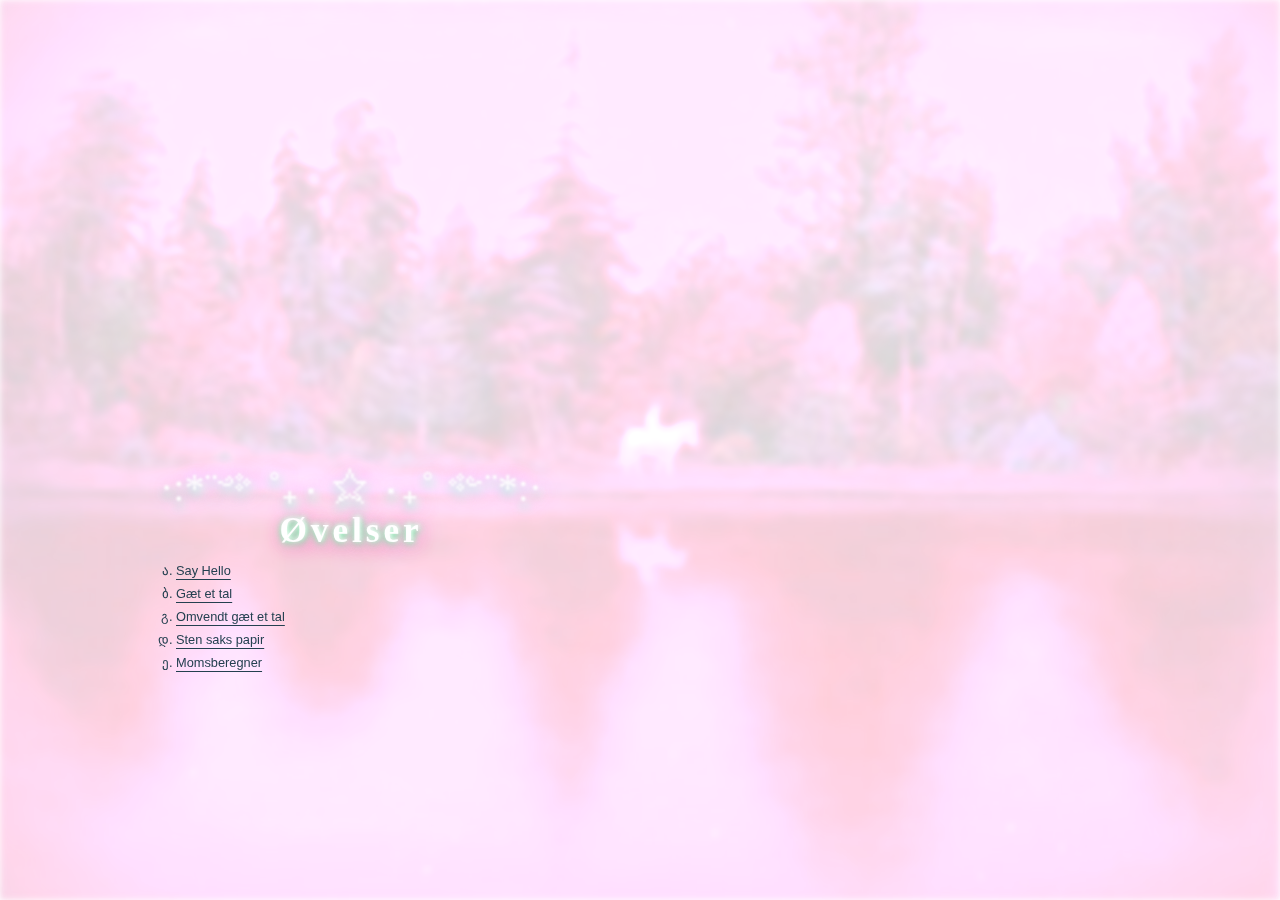
<file: index.html>
<!DOCTYPE html>
<html lang="da">
  <head>
    <link rel="stylesheet" href="index.css" />
    <meta charset="UTF-8" />
    <meta name="viewport" content="width=device-width, initial-scale=1.0" />
    <title>Document</title>
  </head>
  <body>
    <div class="bg-img"></div>
    <div class="content">
      <div class="heading">·:*¨༺ ˚₊‧ ☆ ‧₊˚ ༻¨*:·</div>
      <h2>Øvelser</h2>
      <div class="list">
        <ul>
          <a href="sayhello/sayhello.html"><li>Say Hello</li></a>
          <a href="conversion/guessnum.html"><li>Gæt et tal</li></a>
          <a href="guessnumberrev/guessnumrev.html"><li>Omvendt gæt et tal</li></a>
          <a href="rockpaperscissors/rockpaperscissors.html"><li>Sten saks papir</li></a>
          <a href="momsberegner/momsberegner.html"><li>Momsberegner</li> </a>
        </ul>
      </div>
    </div>
  </body>
</html>
</file>
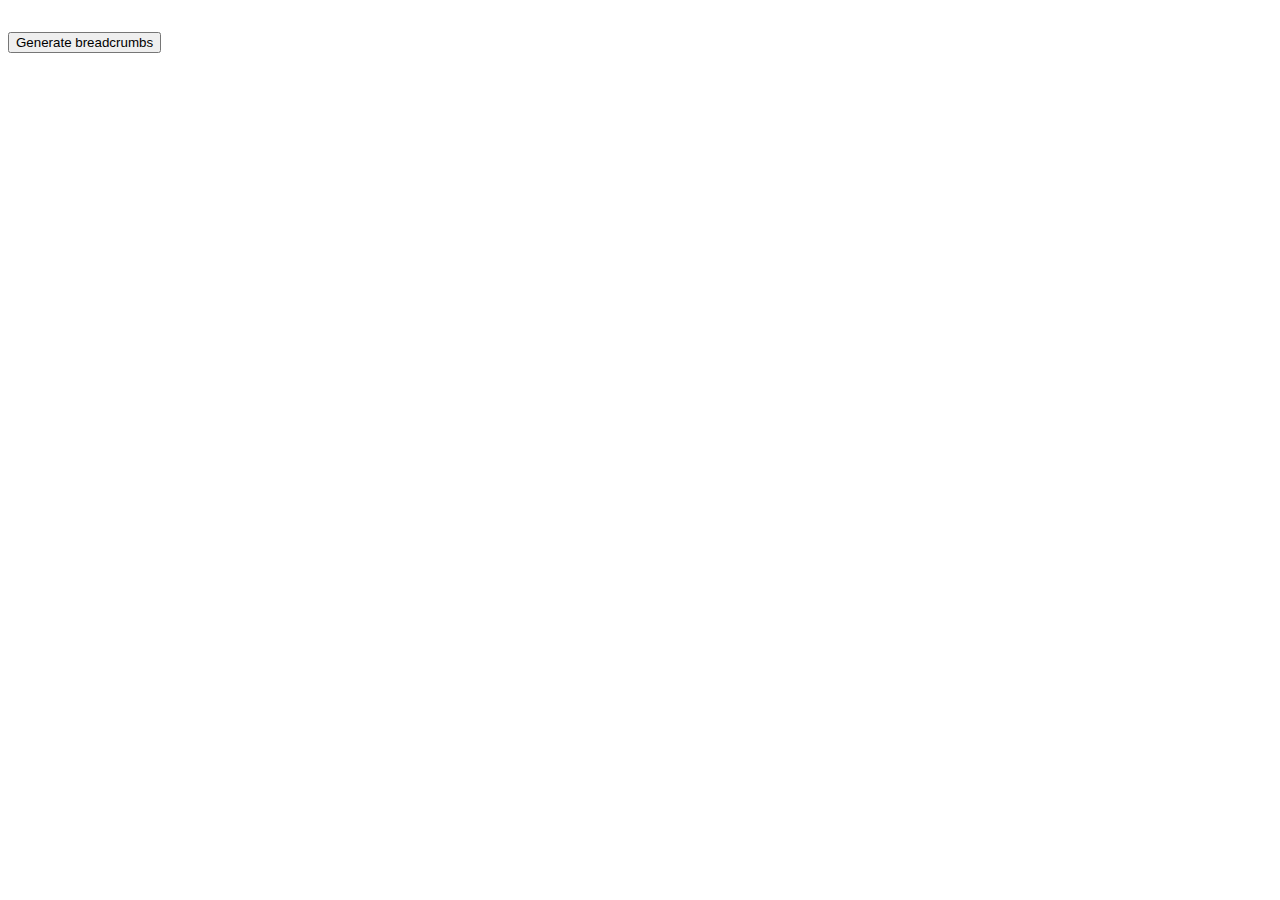
<file: breadcrumbs/index.html>
<!DOCTYPE html>
<html lang="en">
  <head>
    <link rel="stylesheet" href="style.css" />
    <meta charset="UTF-8" />
    <meta name="viewport" content="width=device-width, initial-scale=1.0" />
    <title>Document</title>
  </head>
  <body>
    <nav>
      <ul></ul>
    </nav>

    <button>Generate breadcrumbs</button>
  </body>
  <script src="script.js"></script>
</html>
</file>
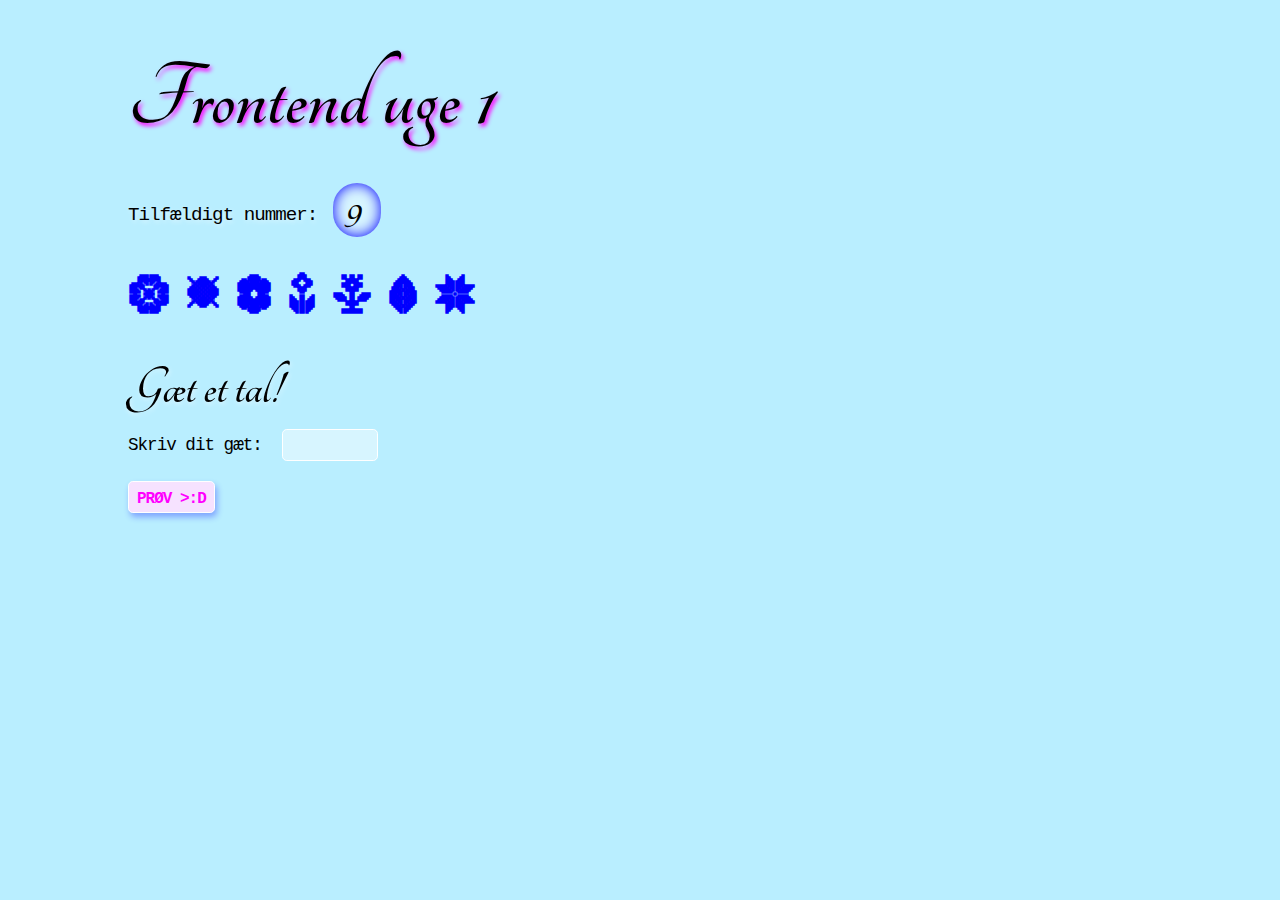
<file: conversion/index.html>
<!DOCTYPE html>
<html lang="en">
  <head>
    <link rel="stylesheet" href="style.css" />
    <meta charset="UTF-8" />
    <meta name="viewport" content="width=device-width, initial-scale=1.0" />
    <title>Document</title>
  </head>
  <body>
    <main>
      <div class="title">Frontend uge 1</div>
      <div class="random-number_wrapper">
        <h1>Tilfældigt nummer:</h1>
        <h2 id="random-number"></h2>
      </div>
      <h3>asdfghj</h3>
      <div class="forms_wrapper">
        <h1>Gæt et tal!</h1>
        <form id="game">
          <label for="svar">Skriv dit gæt:</label>
          <input type="number" id="svar" name="svar" /> <br />
          <button type="submit" id="submitButton">Prøv >:D</button>
          <!-- <input type="button" value="Prøv >:D" id="submitButton" /> -->
        </form>
        <div class="result_wrapper">
          <p id="result" class="hidden">resultat</p>
          <img id="cat" class="hidden" src="imgs/hanannah-happie.gif" alt="" />
        </div>
        <h1 id="wow" class="hidden">Wow!</h1>
      </div>
    </main>
  </body>
  <script src="script.js"></script>
</html>
</file>
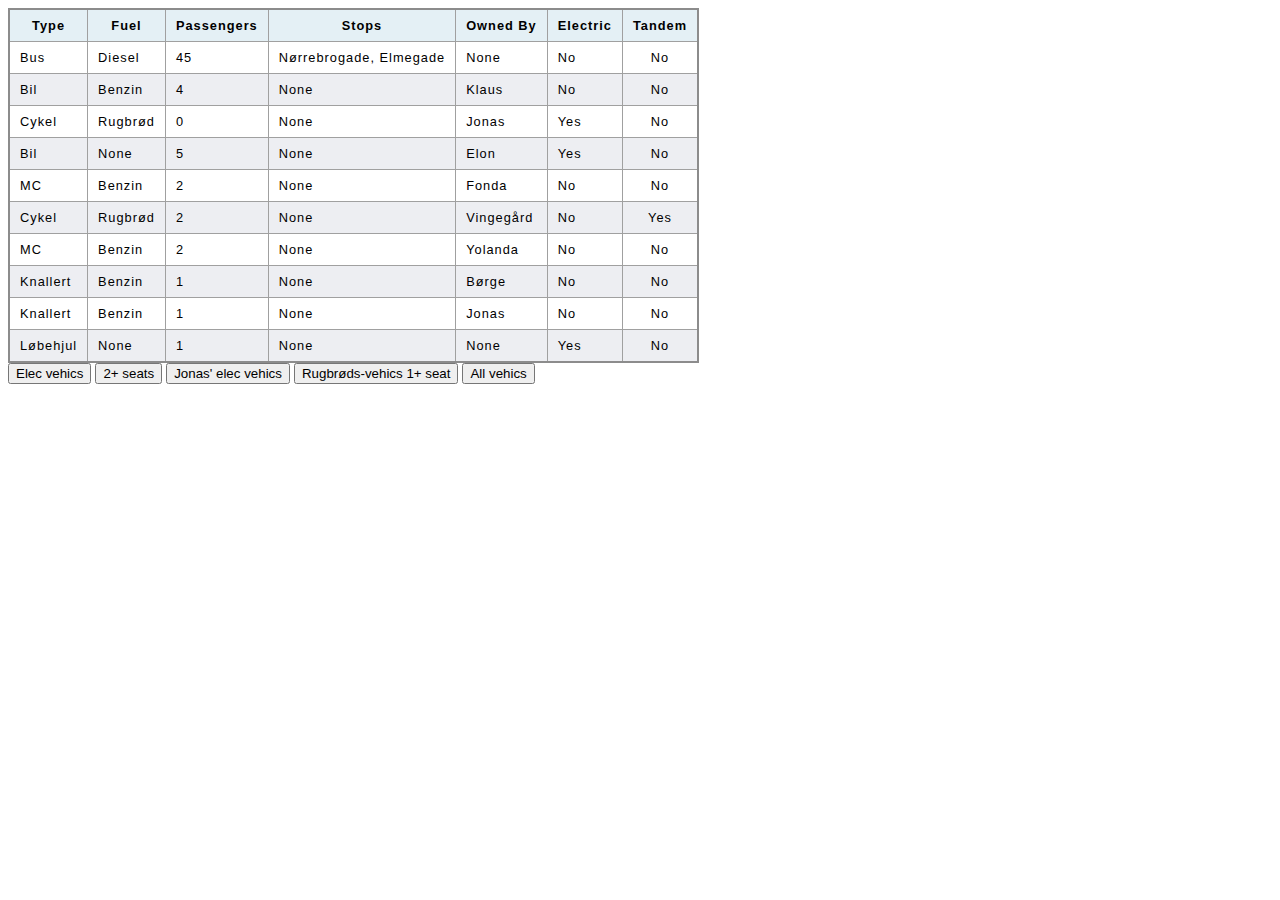
<file: filter_oevelse_starter_files_table/index.html>
<!DOCTYPE html>
<html lang="en">
  <head>
    <meta charset="UTF-8" />
    <meta name="viewport" content="width=device-width, initial-scale=1.0" />
    <title>Document</title>
    <link rel="stylesheet" href="style.css" />
    <script type="module" src="script.js"></script>
  </head>
  <body>
    <main>
      <table>
        <thead>
          <tr>
            <th>Type</th>
            <th>Fuel</th>
            <th>Passengers</th>
            <th>Stops</th>
            <th>Owned By</th>
            <th>Electric</th>
            <th>Tandem</th>
          </tr>
        </thead>
        <tbody>
          <!-- Table rows will be inserted here by JavaScript -->
        </tbody>
      </table>
      <button class="button1">Elec vehics</button>
      <button class="button2">2+ seats</button>
      <button class="button3">Jonas' elec vehics</button>
      <button class="button4">Rugbrøds-vehics 1+ seat</button>
      <button class="buttonAll">All vehics</button>
    </main>
  </body>
</html>
</file>
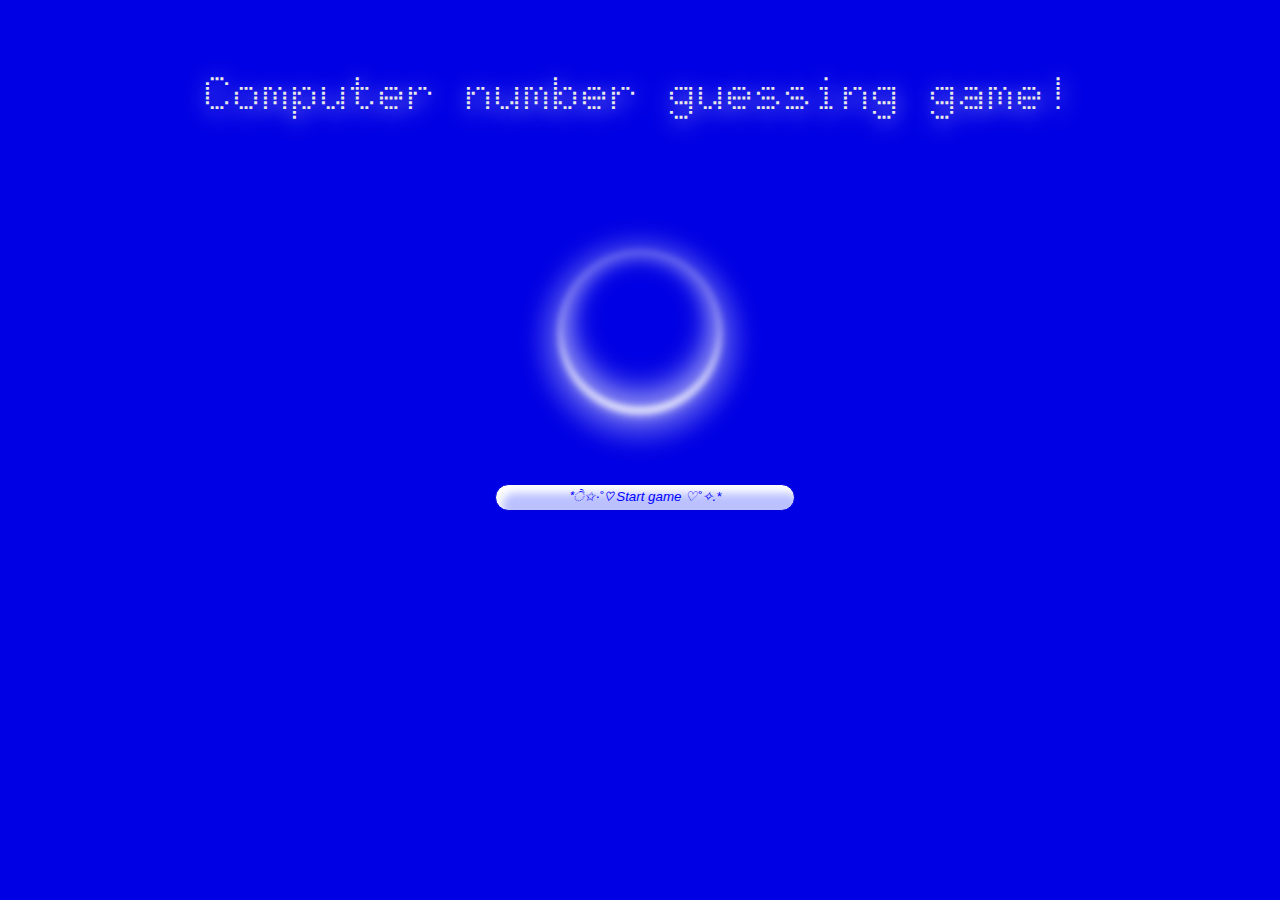
<file: guessnumberrev/index.html>
<!DOCTYPE html>
<html lang="en">
  <head>
    <link rel="stylesheet" href="style.css" />
    <meta charset="UTF-8" />
    <meta name="viewport" content="width=device-width, initial-scale=1.0" />
    <title>Document</title>
  </head>
  <body>
    <h1>Computer number guessing game!</h1>

    <div class="game_wrapper">
      <div class="number_field">
        <div class="loader_wrapper">
          <span class="loader"></span>
        </div>
        <div id="computer-guess">
          <h3></h3>
        </div>
      </div>

      <p id="succes" class="hidden"></p>
      <div class="button_wrapper">
        <button id="start-btn">*ੈ✩‧˚♡︎ Start game ♡︎˚✧.*</button>

        <div class="wrong_btns">
          <button id="btn1" class="hidden">༺ Too low</button>
          <button id="btn2" class="hidden">Too high ༻</button>
        </div>

        <button id="btn3" class="hidden">⋆˚࿔ Correct answer ｡𖦹°‧</button>
      </div>
    </div>

    <script src="index.js"></script>
  </body>
</html>
</file>
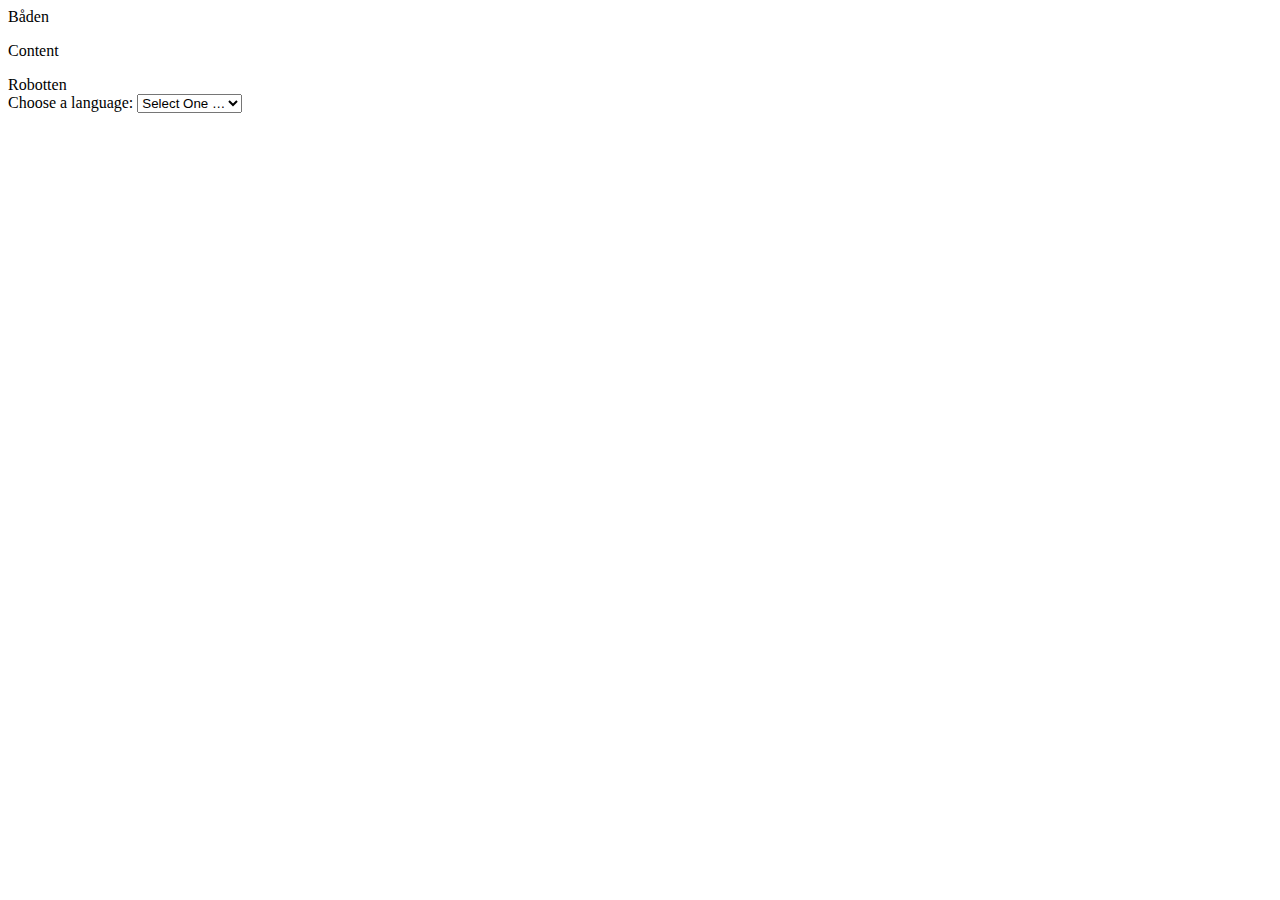
<file: language_switcher/index.html>
<!DOCTYPE html>
<html lang="en">
  <head>
    <meta charset="UTF-8" />
    <meta name="viewport" content="width=device-width, initial-scale=1.0" />
    <title>Language Switcher</title>
    <script type="module" src="js.js"></script>
  </head>

  <body>
    <header class="header">UDSKIFTES</header>
    <p>Content</p>
    <div class="footer">UDSKIFTES</div>
    <label>
      Choose a language:
      <select class="language" name="language">
        <option value="">Select One …</option>
        <option value="da">Danish</option>
        <option value="de">Deutch</option>
      </select>
    </label>

    <div class="result"></div>
  </body>
</html>
</file>
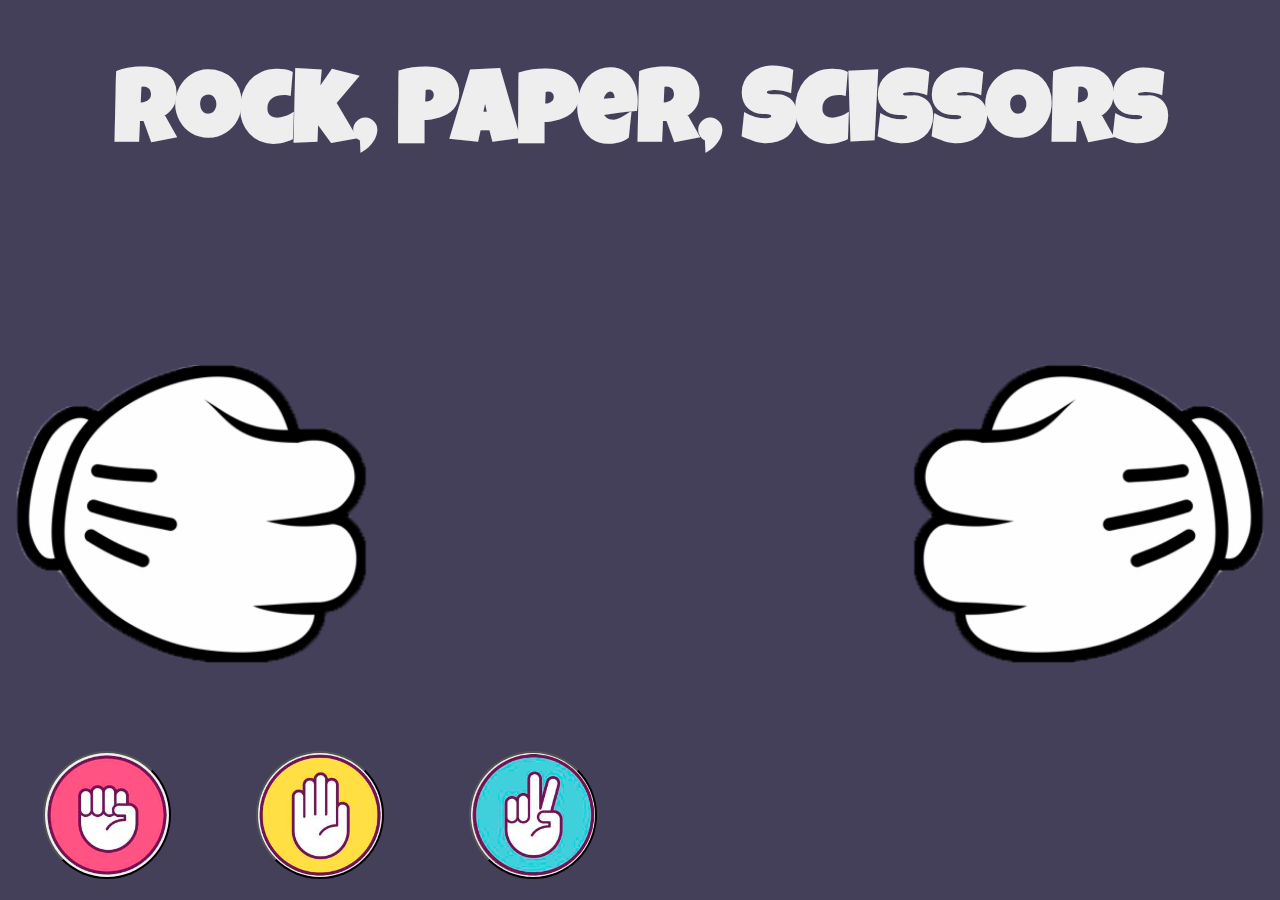
<file: rockpaperscissors/index.html>
<!DOCTYPE html>
<html lang="en">
  <head>
    <meta charset="UTF-8" />
    <meta name="viewport" content="width=device-width, initial-scale=1.0" />
    <meta http-equiv="X-UA-Compatible" content="ie=edge" />
    <title>Rock, Paper, Scissors</title>
    <link href="https://fonts.googleapis.com/css?family=Luckiest+Guy&display=swap" rel="stylesheet" />
    <link rel="stylesheet" href="styles.css" />
  </head>
  <body>
    <h1>Rock, Paper, Scissors</h1>

    <div id="gamefield">
      <div id="player1" class="player"></div>
      <div id="player2" class="player"></div>
      <div id="texts">
        <div id="lose" class="hidden"><h1>You lose</h1></div>
        <div id="win" class="hidden"><h1>You win</h1></div>
        <div id="draw" class="hidden"><h1>It's a draw</h1></div>
      </div>
    </div>

    <div id="buttons">
      <button class="rock"></button>
      <button class="paper"></button>
      <button class="scissors"></button>
    </div>
    <script src="index.js"></script>
  </body>
</html>
</file>
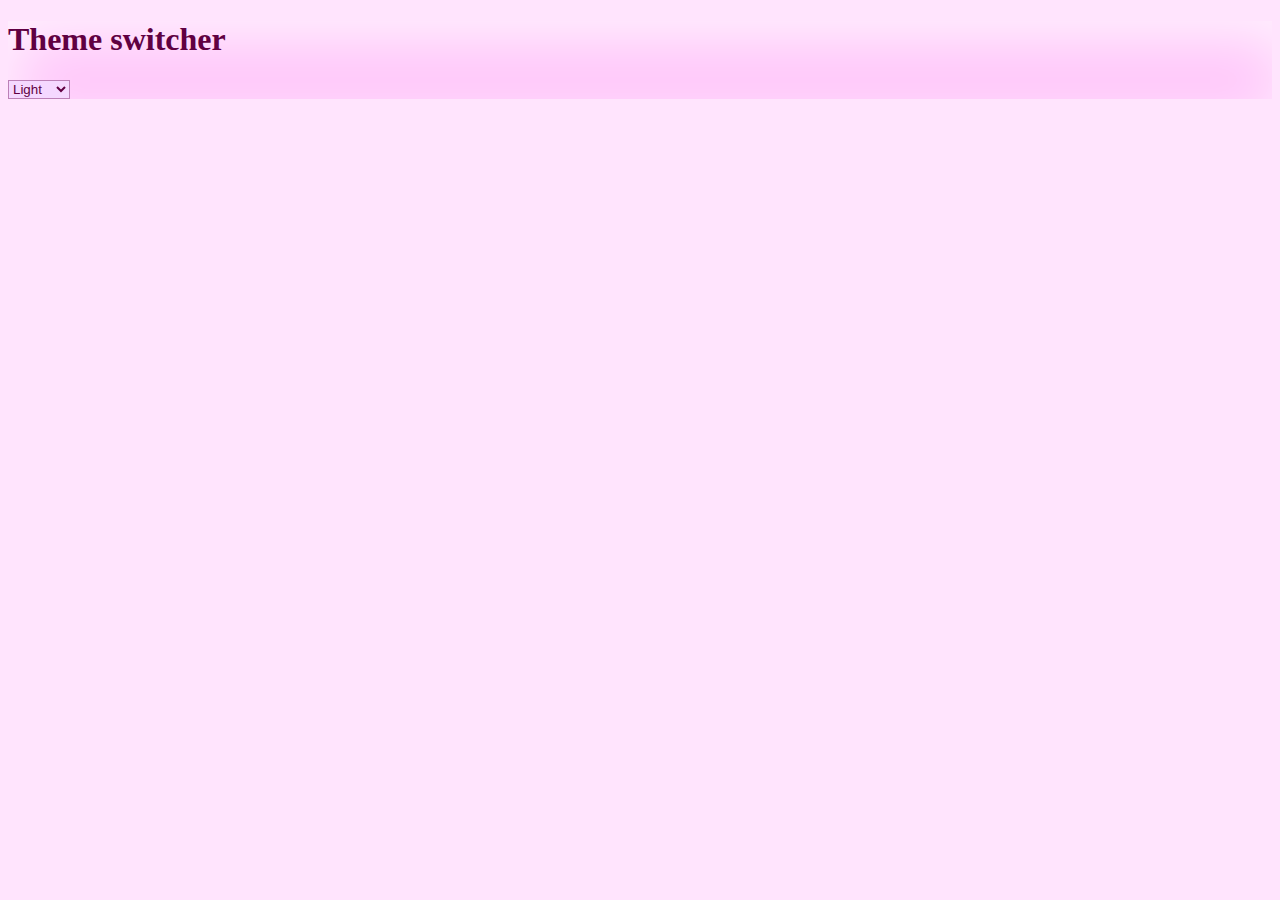
<file: theme switcher/index.html>
<!DOCTYPE html>
<html lang="en">
  <head>
    <meta charset="UTF-8" />
    <meta name="viewport" content="width=device-width, initial-scale=1.0" />
    <title>Document</title>
    <link rel="stylesheet" href="style.css" />
    <link rel="stylesheet" href="themes.css" />
    <script type="module" src="script.js"></script>
  </head>
  <body>
    <header>
      <h1>Theme switcher</h1>

      <label>
        <select name="themes" id="themes">
          <option value="light">Light</option>
          <option value="dark">Dark</option>
          <option value="hawaii">Hawaii</option>
        </select>
      </label>
    </header>
    <main></main>
    <footer></footer>
  </body>
</html>
</file>
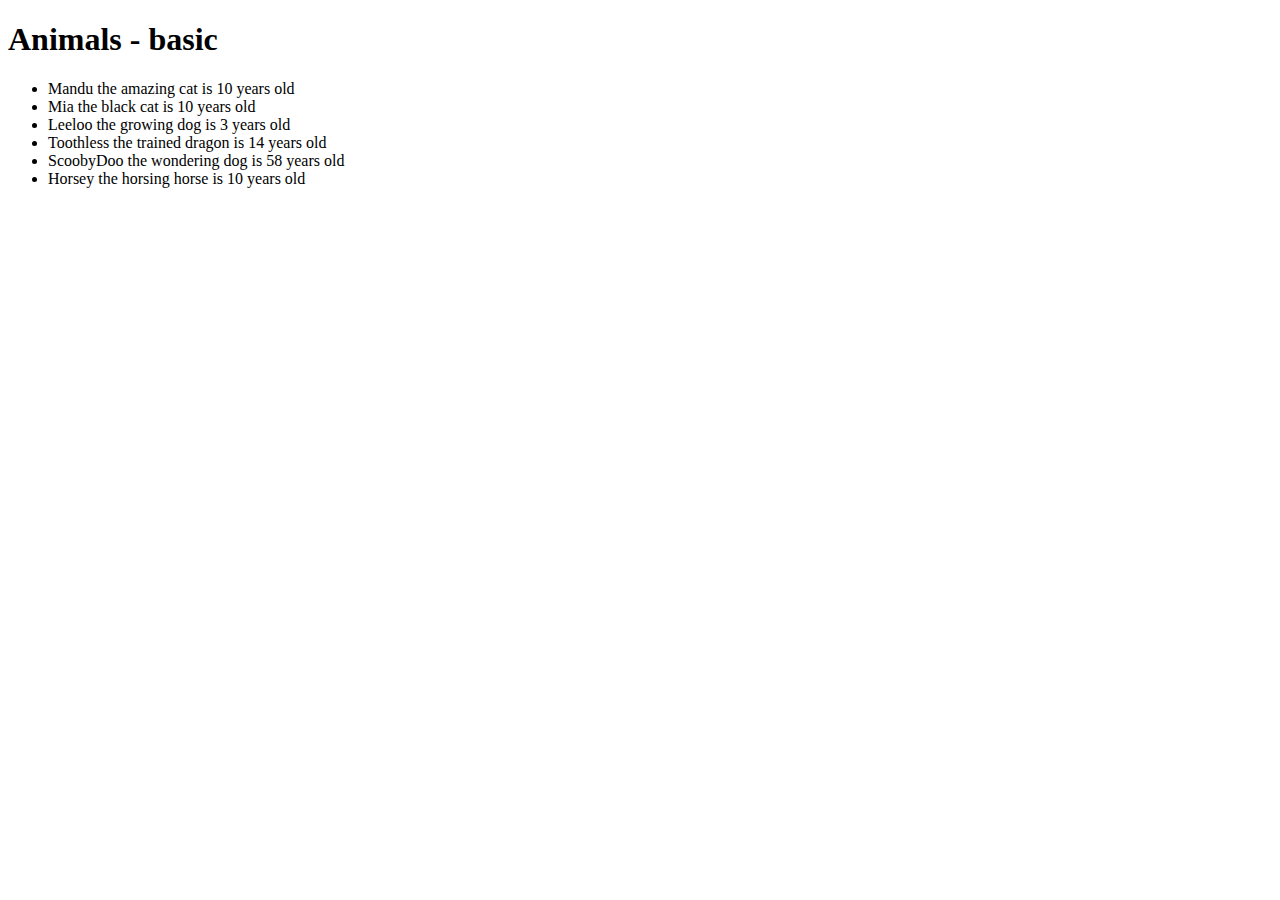
<file: animals/animals_basic.html>
<!DOCTYPE html>
<html lang="en">
<head>
    <meta charset="UTF-8">
    <meta name="viewport" content="width=device-width, initial-scale=1.0">
    <meta http-equiv="X-UA-Compatible" content="ie=edge">
    <title>Animals (basic)</title>
</head>
<body>
    <h1>Animals - basic</h1>
    <ul id="list">
        <!-- animal template will be cloned and inserted here -->
    </ul>

    <template id="animal">
        <li><span data-field="fullname">XX</span> is <span data-field="age">YY</span> years old</li>
    </template>

    <script src="animals_basic.js"></script>
</body>
</html>
</file>
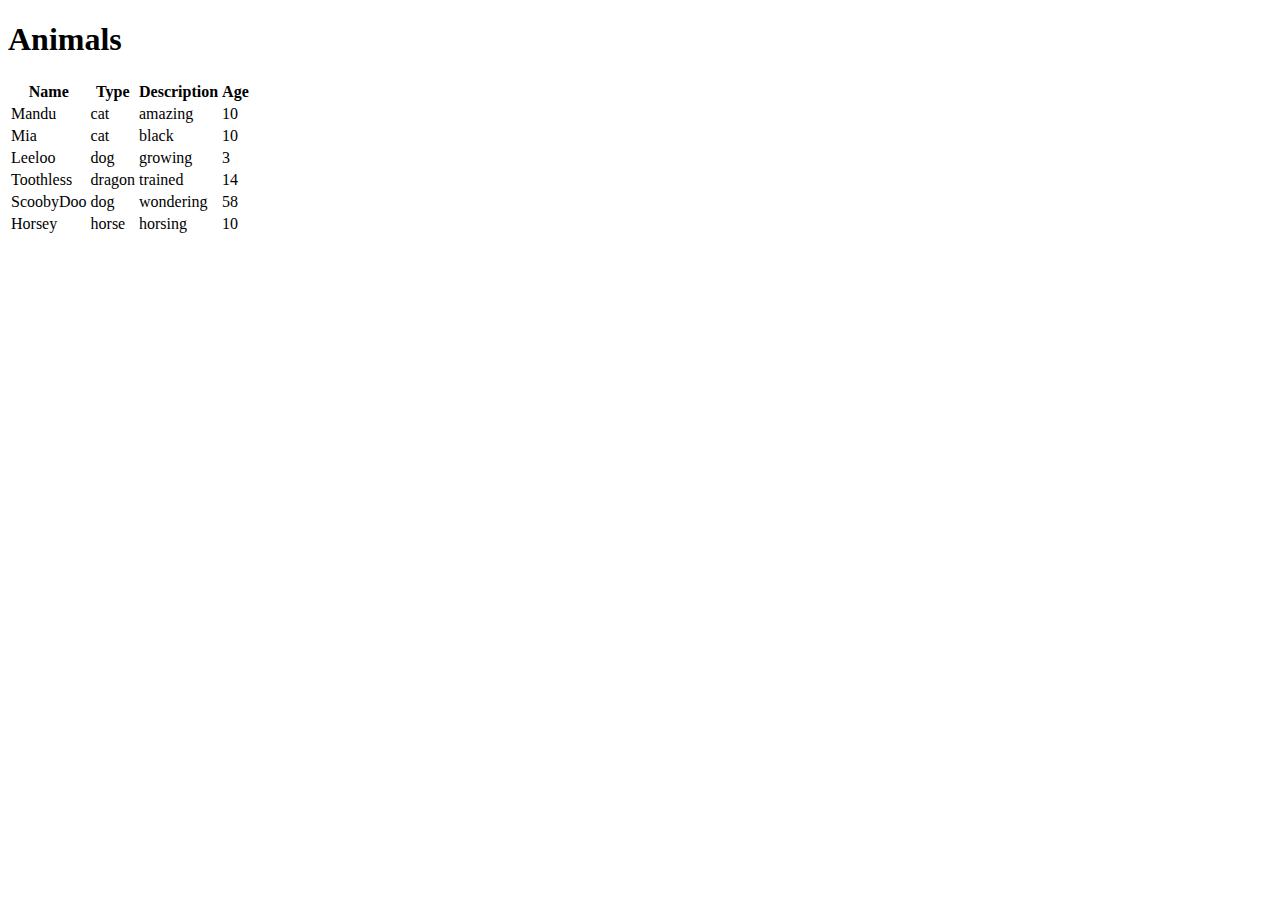
<file: animals/animals_objects.html>
<!DOCTYPE html>
<html lang="en">
  <head>
    <meta charset="UTF-8" />
    <meta name="viewport" content="width=device-width, initial-scale=1.0" />
    <meta http-equiv="X-UA-Compatible" content="ie=edge" />
    <title>Animals (objects)</title>
  </head>
  <body>
    <h1>Animals</h1>
    
    <table id="list">
      <thead>
        <tr>
          <th>Name</th>
          <th>Type</th>
          <th>Description</th>
          <th>Age</th>
        </tr>
      </thead>
      <tbody>
        <!-- animal template will be copied and inserted here -->
        
      </tbody>
    </table>

    <template id="animal">
      <tr>
        <td data-field="name">NAME</td>
        <td data-field="type">TYPE</td>
        <td data-field="desc">DESCRIPTION</td>
        <td data-field="age">AGE</td>
      </tr>
    </template>
    
    <script src="animals_objects.js"></script>
  </body>
</html>
</file>
<file: index.css>
* {
  margin: 0;
  padding: 0;
  box-sizing: border-box;
}

img {
  width: 100%;
  height: auto;
  display: block;
}

body {
  max-width: 80vw;
  margin: 0 auto;
  padding: 29rem 10rem 2rem 2rem;
}

.content {
  position: fixed;
  z-index: 2;
  margin: 0 auto;
  justify-content: center;
}
.bg-img {
  background-image: url(imgs/forestlake.jpg);
  position: fixed;
  left: 0;
  top: 0;
  z-index: 1;
  width: 100%;
  height: 100vh;
  background-position: center;
  background-repeat: no-repeat;
  background-size: cover;
  filter: blur(3px) brightness(300%) hue-rotate(110deg);
  opacity: 20%;
  box-shadow: inset 20px 20px 200px rgb(0, 20, 36);
}

.heading {
  color: rgba(255, 255, 255, 0.939);
  font-size: 2.5rem;
  text-shadow: 4px 4px 10px white, 4px 2px 20px rgba(255, 0, 208, 0.679), 4px 6px 20px rgb(255, 255, 255), 1px 6px 10px rgb(106, 255, 200);
  text-align: center;
  filter: blur(1px);
}
h2 {
  color: #ffffff;
  text-shadow: 1px -1px 4px rgb(255, 255, 255), 1px 1px 8px rgb(20, 255, 122), 2px 2px 14px white, 3px 3px 20px rgb(255, 0, 153);
  font-family: cursive;
  font-size: 2.2rem;
  margin-bottom: 0.5rem;
  letter-spacing: 4px;
  text-align: center;
}

li,
a {
  color: #244050;
  font-family: Arial, Helvetica, sans-serif;
  font-weight: 100;
  font-size: 0.8rem;
}

ul {
  line-height: 1.8;
}

li {
  list-style-type: georgian;
  margin-left: 1rem;
}

a {
  text-underline-offset: 4px;
  text-decoration: #244050 underline 0.5px;
}

.listContainer {
  display: flex;
  justify-content: start;
  align-items: baseline;
  gap: 5rem;
  width: 100%;
  background-color: rgba(240, 255, 255, 0.939);
  width: 100%;
  padding: 1rem 1.4rem;
  border-radius: 6px;
  box-shadow: inset 0 -3em 3em rgba(255, 53, 188, 0.3), 0 0 0 2px white, 0.3em 0.3em 1.9em rgba(79, 255, 158, 0.6);
}

.listContainer li {
  width: 100%;
}
</file>
<file: breadcrumbs/style.css>
li {
  list-style: none;
}

ul {
  display: flex;
  gap: 5px;
}

a {
}
</file>
<file: conversion/style.css>
@import url("https://fonts.googleapis.com/css2?family=Tangerine:wght@400;700&family=Yarndings+20&display=swap");

.yarndings-20-regular {
  font-family: "Yarndings 20", system-ui;
  font-weight: 400;
  font-style: normal;
}

.tangerine-bold {
  font-family: "Tangerine", cursive;
  font-weight: 700;
  font-style: normal;
}

* {
  margin: 0;
  padding: 0;
  box-sizing: border-box;
}

body {
  max-width: 80vw;
  margin: 0 auto;
  padding: 3rem 0;
}

h1,
h2,
.title {
  font-family: "Tangerine";
}

h3 {
  font-family: "Yarndings 20";
  font-size: 3rem;
  letter-spacing: 1rem;
  padding: 2rem 0;
  color: blue;
}

.title {
  font-size: 6rem;
  color: black;
  font-weight: bold;
  text-shadow: 2px 3px 4px fuchsia;
  width: 400px;
  padding-bottom: 2rem;
}
h1 {
  font-size: 3.5rem;
  margin: 10px 0;
  text-shadow: 1px 2px 4px #dcf6ff;
}

h2 {
  font-size: 3rem;
  color: black;
}
html {
  background-color: rgb(185, 238, 255);
}

form * {
  font-family: "Courier New", Courier, monospace;
  font-size: 1.1rem;
  letter-spacing: -1px;
}

label {
  padding-right: 1rem;
}
#svar {
  width: 6rem;
  border: 1px solid rgb(255, 255, 255);
  border-radius: 0.3rem;
  height: 2rem;
  background-color: #d7f5ff;
  color: black;
  font-weight: bold;
  padding: 0.5rem;
}

#submitButton {
  height: 2rem;
  font-weight: bold;
  text-transform: uppercase;
  font-size: 1rem;
  margin: 20px 0px;
  color: fuchsia;
  background-color: #f6e2ff;
  border: 1px solid #ffffff;
  border-radius: 0.3rem;
  padding: 0.5rem;
  box-shadow: 2px 4px 6px rgba(0, 0, 255, 0.312);
}

#submitButton:hover {
  cursor: pointer;
  background-color: rgb(0, 0, 0);
  color: blue;
  box-shadow: 1px 1px 20px fuchsia;
}
.random-number_wrapper {
  display: flex;
  align-items: baseline;
  gap: 1rem;
}

.random-number_wrapper h1 {
  font-size: 1.2rem;
  font-family: "Courier New", Courier, monospace;
  font-weight: normal;
  letter-spacing: -1px;
}

p {
  font-size: 1rem;
  font-family: Courier, monospace;
  font-weight: normal;
  color: blue;
  font-weight: 1000;
  letter-spacing: -1px;
  padding: 1rem 0;
}

#random-number {
  background-color: #d7f5ff;
  padding-left: 0.8rem;
  padding-right: 1.2rem;
  padding-bottom: 0.2rem;
  border-radius: 2000px;
  box-shadow: 0px 0px 14px blue inset;
}

#cat {
  width: 200px;
  margin-top: -8rem;
  filter: hue-rotate(260deg) brightness(130%) saturate(200%) drop-shadow(20px 10px 10px rgba(0, 0, 255, 0.23));
}

#wow {
  font-size: 2.5rem;
  color: blue;
  text-shadow: 1px 2px 4px rgb(255, 255, 255);
}

.result_wrapper {
  display: flex;
}

.hidden {
  opacity: 0;
}

.visible {
  opacity: 1;
}
</file>
<file: filter_oevelse_starter_files_table/style.css>
table {
    border-collapse: collapse;
    border: 2px solid rgb(140 140 140);
    font-family: sans-serif;
    font-size: 0.8rem;
    letter-spacing: 1px;
}

caption {
    caption-side: bottom;
    padding: 10px;
    font-weight: bold;
}

thead,
tfoot {
    background-color: rgb(228 240 245);
}

th,
td {
    border: 1px solid rgb(160 160 160);
    padding: 8px 10px;
}

td:last-of-type {
    text-align: center;
}

tbody>tr:nth-of-type(even) {
    background-color: rgb(237 238 242);
}

tfoot th {
    text-align: right;
}

tfoot td {
    font-weight: bold;
}
</file>
<file: guessnumberrev/style.css>
@import url("https://fonts.googleapis.com/css2?family=Doto:wght@100..900&display=swap");

* {
  margin: 0;
}

body {
  max-width: 80vw;
  margin: 0 auto;
  overflow: none;
  height: 400px;
  background-color: rgb(0, 0, 228);
}

.doto {
  font-family: "Doto", sans-serif;
  font-optical-sizing: auto;
  font-weight: normal;
  font-style: normal;
  font-variation-settings: "ROND" 0;
}

.tangerine-bold {
  font-family: "Tangerine", cursive;
  font-weight: 700;
  font-style: normal;
}

h1 {
  font-family: "Doto";
  font-size: 3rem;
  color: rgb(232, 232, 232);
  text-align: center;
  margin: 0 auto;
  padding: 4rem 0 4rem 0;
  text-shadow: 1px 4px 20px white;
  font-weight: 500;
}

button {
  font-family: Arial, Helvetica, sans-serif;
  color: rgb(0, 0, 255);
  z-index: 100;
  background: rgb(187, 193, 255);
  border-radius: 20px;
  border: 1px solid rgb(0, 0, 221);
  padding: 0.3rem;
  font-style: oblique;
  margin: 0.3rem;
  width: 100%;
  box-shadow: 2px 4px 8px rgba(187, 193, 255, 0.586);
  box-shadow: inset 6px 8px 8px white;
}

button:hover {
  cursor: pointer;
  background-color: rgb(213, 216, 249);
}

.button_wrapper {
  justify-content: center;
  align-items: center;
  margin: 0 auto;
  width: 300px;
  padding-top: 2rem;
}

.wrong_btns {
  display: flex;
  justify-content: center;
  width: 103%;
}

h3 {
  font-family: "Doto";
  font-weight: 1000;
  font-size: 5rem;
  font-weight: 700;
  color: rgb(237, 237, 255);
  margin-bottom: 1rem;
  opacity: 0;
  transition: none;
  transition: opacity ease-in-out 2s;
}

p {
  font-family: "Doto";
  font-size: 1.7rem;
  font-weight: 1000;
  color: rgb(232, 232, 232);
  text-align: center;
  margin: 0 auto;
  padding-left: 2rem;
  text-shadow: 2px 6px 20px white;
  text-align: center;
  font-style: oblique;
}

.objective {
  font-weight: 500;
  font-size: 0.9rem;
  font-style: normal;
  text-shadow: none;
  max-width: 600px;
  letter-spacing: 0.2px;
  padding-left: 0;
  margin-bottom: 1rem;
}

.hidden {
  display: none;
}

.number_field {
  margin: 0 auto;
  padding: 4rem 1rem 2rem 0;
  width: 300px;
  display: flex;
  justify-content: center;
}

.number_field h3 {
  width: 120px;
  height: 120px;
  text-align: center;
  padding-top: 1.8rem;
  margin-left: 1.45rem;
}

.glow {
  text-shadow: 1px 4px 10px white, 4px 6px 10px rgb(128, 90, 255), 6px 8px 20px rgb(177, 164, 255), -6px -8px 20px white, 2px 20px 20px white, 2px -10px 20px white;
  color: rgb(254, 254, 255);
  transition: ease-in-out 0.9s;
}

.scale-up {
  transform: scale(1.1);
  transition: ease-in-out 0.9s;
}

.fade-in {
  opacity: 0;
  animation: fadeIn 1s ease-in forwards;
}

@keyframes fadeIn {
  to {
    opacity: 1;
  }
}

/* .loader {
  width: 30px;
  height: 30px;
  background: linear-gradient(165deg, rgba(255, 255, 255, 1) 0%, rgb(220, 220, 220) 40%, rgb(170, 170, 170) 98%, rgb(10, 10, 10) 100%);
  border-radius: 50%;
  position: relative;
} */

.loader:before {
  margin: 0 auto;
  position: absolute;
  z-index: -10;
  content: "";
  width: 160px;
  height: 160px;
  border-radius: 100%;
  border-bottom: 0 solid #ffffff05;
  box-shadow: 0 -10px 20px 20px #ffffff40 inset, 0 -5px 15px 10px #ffffff50 inset, 0 -2px 5px #ffffff80 inset, 0 -3px 2px #ffffffbb inset, 0 2px 0px #ffffff, 0 2px 3px #ffffff, 0 5px 5px #ffffff90, 0 10px 15px #ffffff60, 0 10px 20px 20px #ffffff40;
  filter: blur(3px);
  animation: 2s rotate linear infinite;
}

@keyframes rotate {
  100% {
    transform: rotate(360deg);
  }
}
</file>
<file: rockpaperscissors/styles.css>
body {
  margin: 0;
  background-color: #444059;
  font-family: 'Luckiest Guy', cursive;
  color: #eee;
}

h1 {
  text-align: center;
  font-size: 8vw;
}

#gamefield {
  position: relative;
  overflow: hidden;
  display: flex;
  justify-content: space-between;
}

#player1 {
  --rot: 1;
}

#player2 {
  --rot: -1;
}

.player {
  transform: scale(var(--rot),1);
  width: 40vw;
  height: 40vw;
  background-size: 100%;
  background-image: url(hand_rock.png);
}

.player.rock {
  background-image: url(hand_rock.png);
}

.player.paper {
  background-image: url(hand_paper.png);
}

.player.scissors {
  background-image: url(hand_scissors.png);
}

.player.shake {
  background-image: url(hand_rock.png);
  transform-origin: left center;
  animation: shake 1.8s ease-in 1 forwards;
}

@keyframes shake {
  0% {
    transform: scale(var(--rot),1) translateX(calc((var(--rot) - 1) * 50%)) rotate(0deg);
  }
  16% {
    transform: scale(var(--rot),1) translateX(calc((var(--rot) - 1) * 50%)) rotate(-40deg);
  }
  24% {
    transform: scale(var(--rot),1) translateX(calc((var(--rot) - 1) * 50%)) rotate(5deg);
  }
  32% {
    transform: scale(var(--rot),1) translateX(calc((var(--rot) - 1) * 50%)) rotate(0deg);
  }
  48% {
    transform: scale(var(--rot),1) translateX(calc((var(--rot) - 1) * 50%)) rotate(-40deg);
  }
  56% {
    transform: scale(var(--rot),1) translateX(calc((var(--rot) - 1) * 50%)) rotate(5deg);
  }
  64% {
    transform: scale(var(--rot),1) translateX(calc((var(--rot) - 1) * 50%)) rotate(0deg);
  }
  80% {
    transform: scale(var(--rot),1) translateX(calc((var(--rot) - 1) * 50%)) rotate(-40deg);
  }
  96% {
    transform: scale(var(--rot),1) translateX(calc((var(--rot) - 1) * 50%)) rotate(5deg);
  }
  100% {
    transform: scale(var(--rot),1) translateX(calc((var(--rot) - 1) * 50%)) rotate(0deg);
  }
}

#texts {
  position: absolute;
  width: 100%;
  margin-top: 10vw;
  pointer-events: none;
}

#texts h1 {
  color: #ffde53;
  text-shadow: 4px 4px 1px red, -4px -4px 1px red, 4px -4px 1px red, -4px 4px 1px red;
}

.hidden {
  display: none;
}

#buttons {
  display: flex;
  justify-content: space-around;
  max-width: 50vw;
}

#buttons.disabled button {
  filter: grayscale(100%) brightness(.75);
}

#buttons button {
  background-size: 100%;
  border-radius: 10vw;
  width: 10vw;
  height: 10vw;
  transition: filter .8s;
}

button.rock {
  background-image: url(button_rock.png);
}

button.paper {
  background-image: url(button_paper.png);
}

button.scissors {
  background-image: url(button_scissors.png);
}
</file>
<file: theme switcher/style.css>
[data-theme="light"] {
  color: rgb(0, 0, 0);
  --header-bg-col: rgb(255, 196, 250);
}
[data-theme="dark"] {
  color: rgb(255, 196, 250);
  --header-bg-col: black;
}

[data-theme="hawaii"] {
  color: rgb(218, 0, 149);
  --header-bg-col: rgb(29, 255, 244);
}

header {
  background-color: var(--header-bg-col);
}
</file>
<file: theme switcher/themes.css>
[data-theme="light"] {
  --color: rgb(96, 0, 66);
  --header-bg-col: rgb(255, 196, 250);
  --body-bg-col: #ffe4fd;
  --header-border-col: rgb(41, 0, 28);
  --btn-bg-col: rgb(245, 216, 255);
  --btn-outline-col: rgb(188, 128, 183);
  --header-shadow: rgba(255, 255, 255, 0.757);
}
[data-theme="dark"] {
  --color: rgb(255, 196, 250);
  --header-bg-col: rgb(24, 1, 24);
  --body-bg-col: rgb(38, 27, 39);
  --btn-bg-col: rgb(86, 60, 78);
  --btn-outline-col: rgb(98, 43, 109);
  --header-border-col: rgb(67, 50, 66);
  --header-shadow: rgba(49, 7, 37, 0.757);
}

[data-theme="hawaii"] {
  --color: rgb(223, 4, 212);
  --header-bg-col: rgb(29, 255, 244);
  --body-bg-col: rgb(170, 255, 251);
  --btn-bg-col: rgb(170, 255, 251);
  --btn-outline-col: rgb(18, 228, 218);
  --header-border-col: rgb(0, 111, 105);
  --header-shadow: rgba(152, 255, 224, 0.757);
}

header {
  color: var(--color);
  background-color: var(--header-bg-col);
  border-color: var(--header-border-col);
  box-shadow: inset 10px 20px 60px var(--header-shadow);
}

body {
  background-color: var(--body-bg-col);
}

select {
  color: var(--color);
  background-color: var(--btn-bg-col);
  border: 1px solid var(--btn-outline-col);
}
</file>
